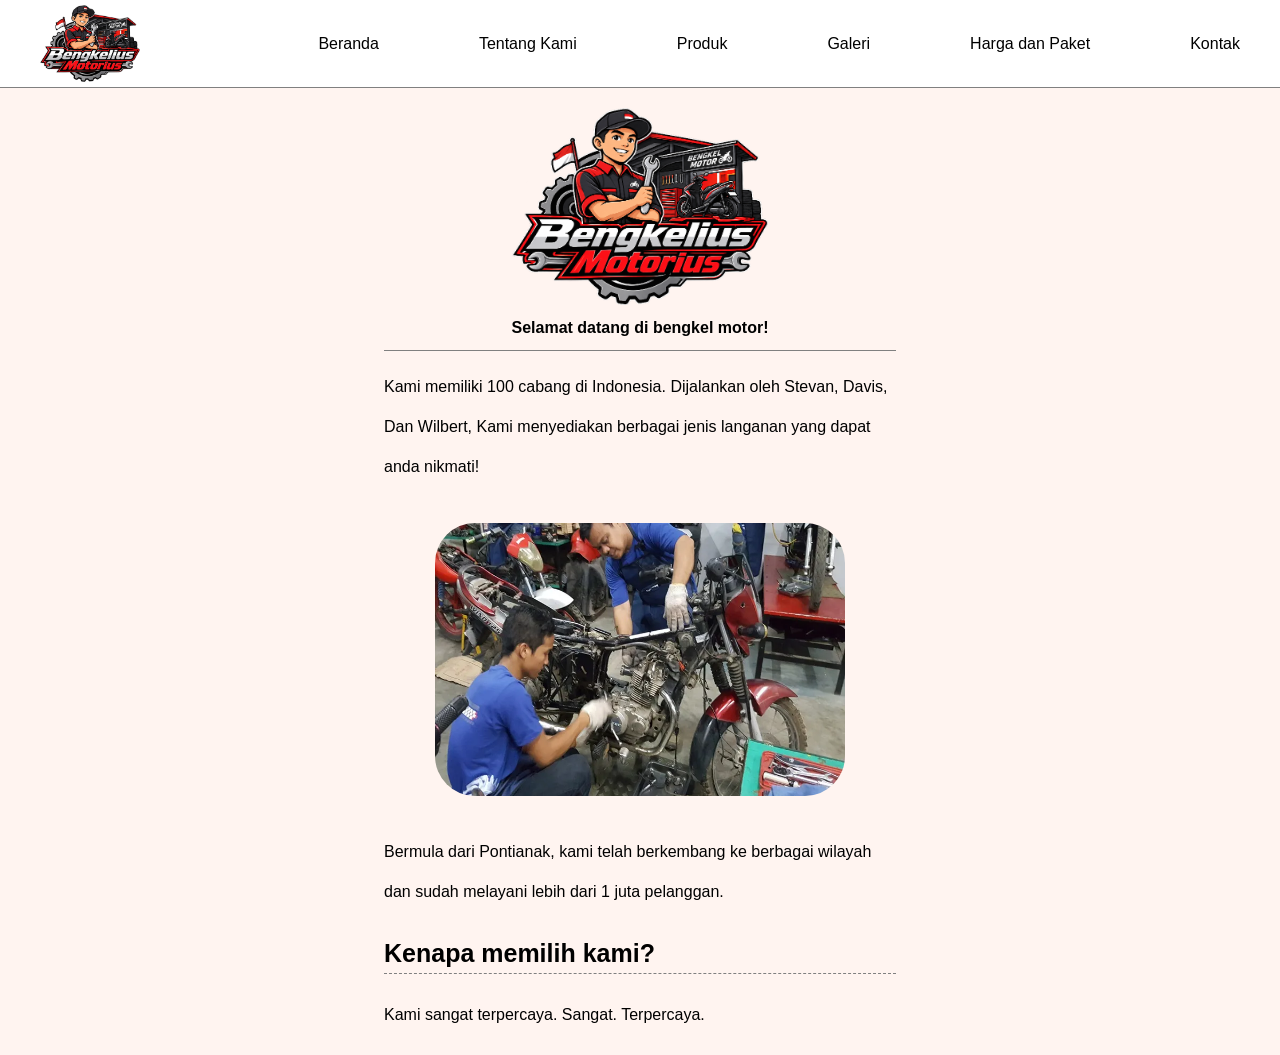
<file: index.html>
<!doctype html>
<html lang="en">
    <head>
        <meta charset="UTF-8" />
        <meta name="viewport" content="width=device-width, initial-scale=1.0" />
        <title>Beranda</title>

        <link rel="stylesheet" href="styles/global.css" />
        <link rel="stylesheet" href="styles/index.css" />
    </head>
    <body>
        <!-- navbar -->
        <div class="navbar">
            <img src="assets/images/logo/logo.png" alt="Logo" />
            <a href="index.html" class="active">Beranda</a>
            <a href="pages/about.html">Tentang Kami</a>
            <a href="pages/products.html">Produk</a>
            <a href="pages/gallery.html">Galeri</a>
            <a href="pages/pricing.html">Harga dan Paket</a>
            <a href="pages/contact.html">Kontak</a>
        </div>

        <main>
            <div class="title">
                <img src="assets/images/logo/logo.png" alt="" />
                <h2>Selamat datang di bengkel motor!</h2>
            </div>
            <div class="content">
                <p>
                    Kami memiliki 100 cabang di Indonesia. Dijalankan oleh Stevan, Davis, Dan Wilbert, Kami menyediakan
                    berbagai jenis langanan yang dapat anda nikmati!
                </p>
                <div class="content-img"><img src="assets/images/hero/foto-bengkel.png" alt="Foto bengkel" /></div>
                <p>
                    Bermula dari Pontianak, kami telah berkembang ke berbagai wilayah dan sudah melayani lebih dari 1
                    juta pelanggan.
                </p>
                <h2>Kenapa memilih kami?</h2>
                <p>Kami sangat terpercaya. Sangat. Terpercaya.</p>
            </div>
        </main>
    </body>
</html>
</file>
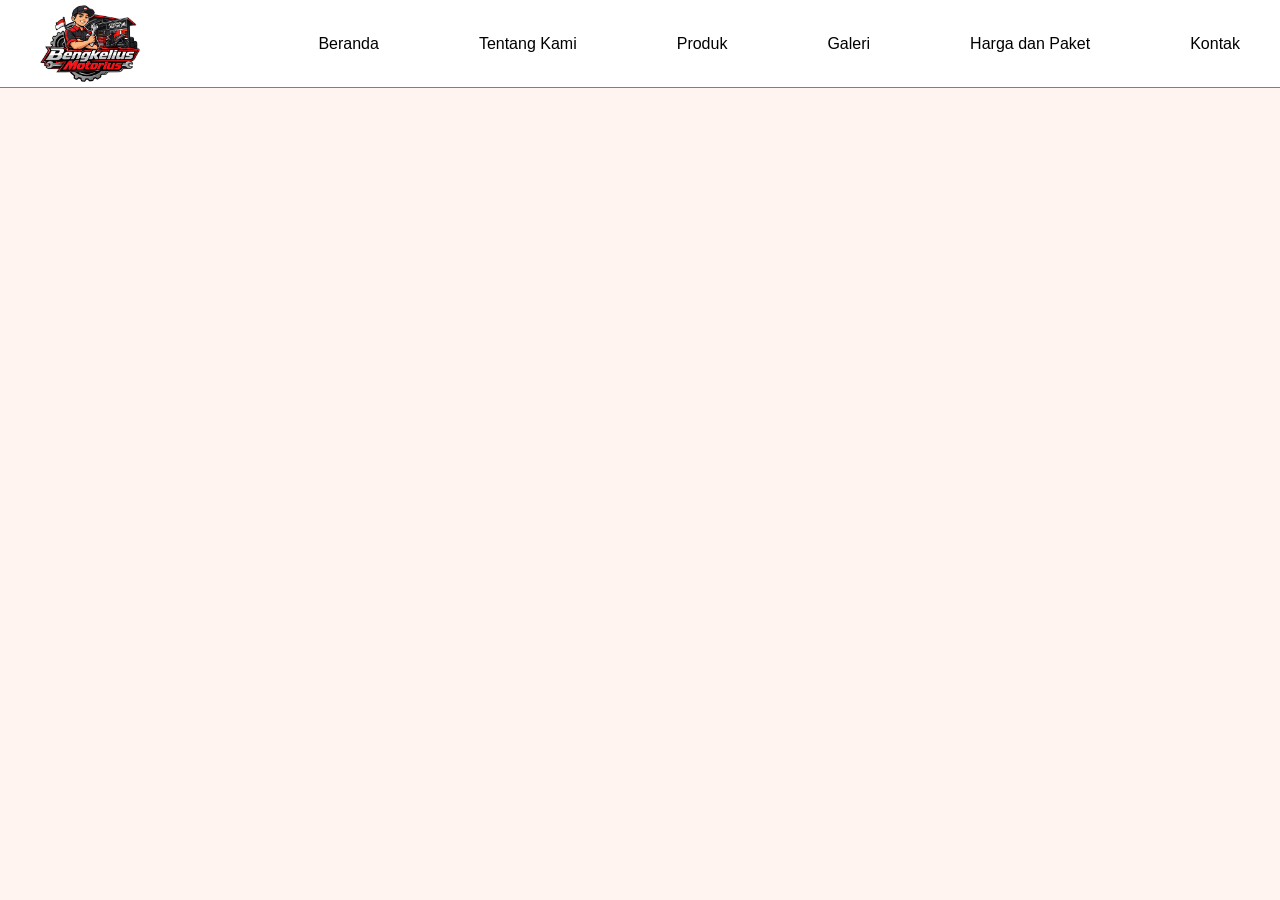
<file: pages/about.html>
<!doctype html>
<html lang="en">
    <head>
        <meta charset="UTF-8" />
        <meta name="viewport" content="width=device-width, initial-scale=1.0" />
        <title>Tentang Kami</title>

        <link rel="stylesheet" href="../styles/global.css" />
    </head>
    <body>
        <!-- navbar -->
        <div class="navbar">
            <img src="../assets/images/logo/logo.png" alt="Logo" />
            <a href="../index.html">Beranda</a>
            <a href="about.html" class="active">Tentang Kami</a>
            <a href="products.html">Produk</a>
            <a href="gallery.html">Galeri</a>
            <a href="pricing.html">Harga dan Paket</a>
            <a href="contact.html">Kontak</a>
        </div>
    </body>
</html>
</file>
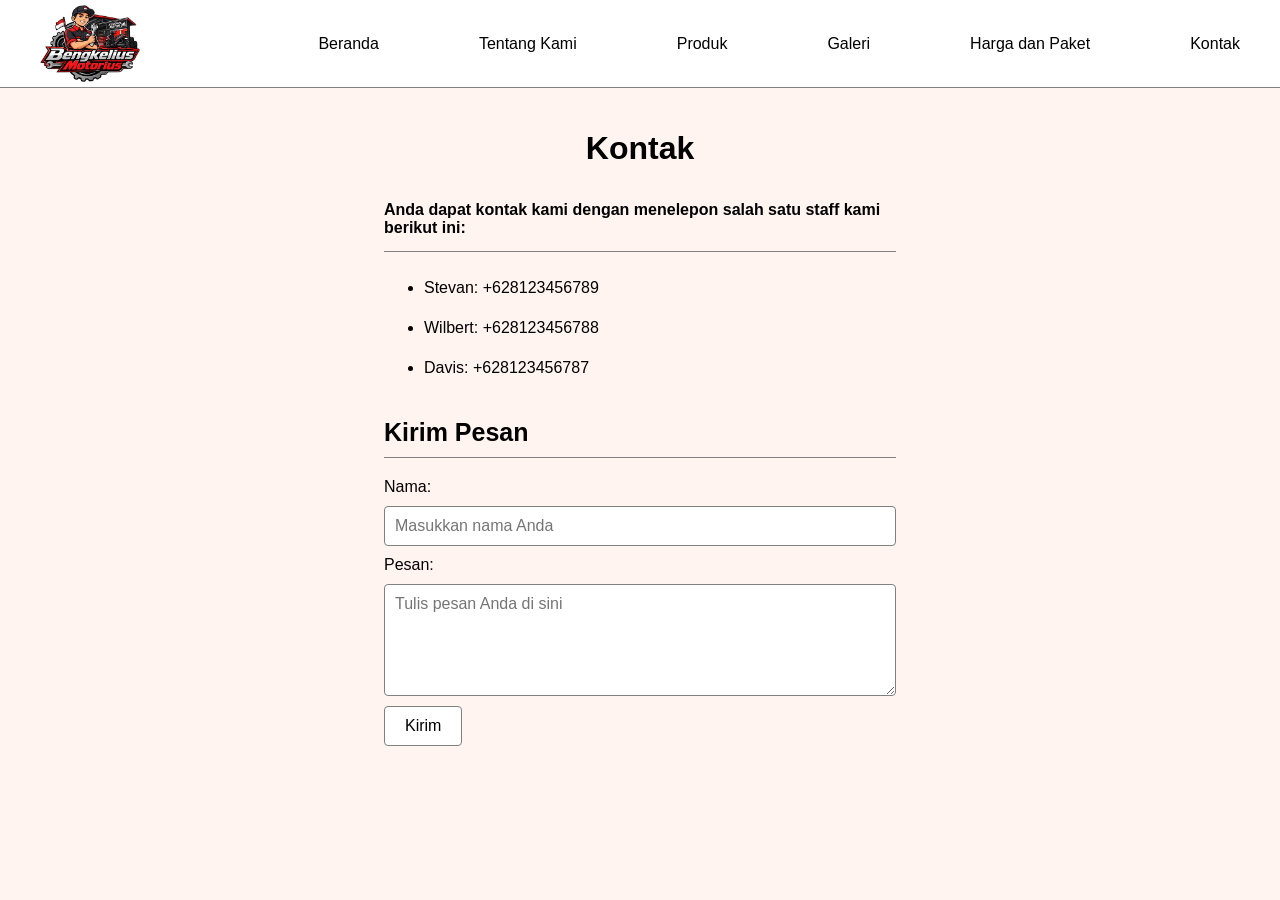
<file: pages/contact.html>
<!doctype html>
<html lang="en">
    <head>
        <meta charset="UTF-8" />
        <meta name="viewport" content="width=device-width, initial-scale=1.0" />
        <title>Kontak</title>

        <link rel="stylesheet" href="../styles/global.css" />
        <link rel="stylesheet" href="../styles/contact.css" />
    </head>
    <body>
        <!-- navbar -->
        <div class="navbar">
            <img src="../assets/images/logo/logo.png" alt="Logo" />
            <a href="../index.html">Beranda</a>
            <a href="about.html">Tentang Kami</a>
            <a href="products.html">Produk</a>
            <a href="gallery.html">Galeri</a>
            <a href="pricing.html">Harga dan Paket</a>
            <a href="contact.html" class="active">Kontak</a>
        </div>

        <!-- main content -->
        <main>
            <div class="title">
                <h1>Kontak</h1>
                <h2>Anda dapat kontak kami dengan menelepon salah satu staff kami berikut ini:</h2>
            </div>
            <div class="content">
                <ul>
                    <li>Stevan: +628123456789</li>
                    <li>Wilbert: +628123456788</li>
                    <li>Davis: +628123456787</li>
                </ul>
            </div>

            <!-- contact form -->
            <div class="contact-form">
                <h2>Kirim Pesan</h2>

                <form onsubmit="event.preventDefault()">
                    <label for="name">Nama:</label>
                    <input type="text" id="name" name="name" placeholder="Masukkan nama Anda" required />

                    <label for="message">Pesan:</label>
                    <textarea
                        id="message"
                        name="message"
                        rows="5"
                        placeholder="Tulis pesan Anda di sini"
                        required
                    ></textarea>

                    <button type="submit">Kirim</button>
                </form>
            </div>
        </main>
    </body>
</html>
</file>
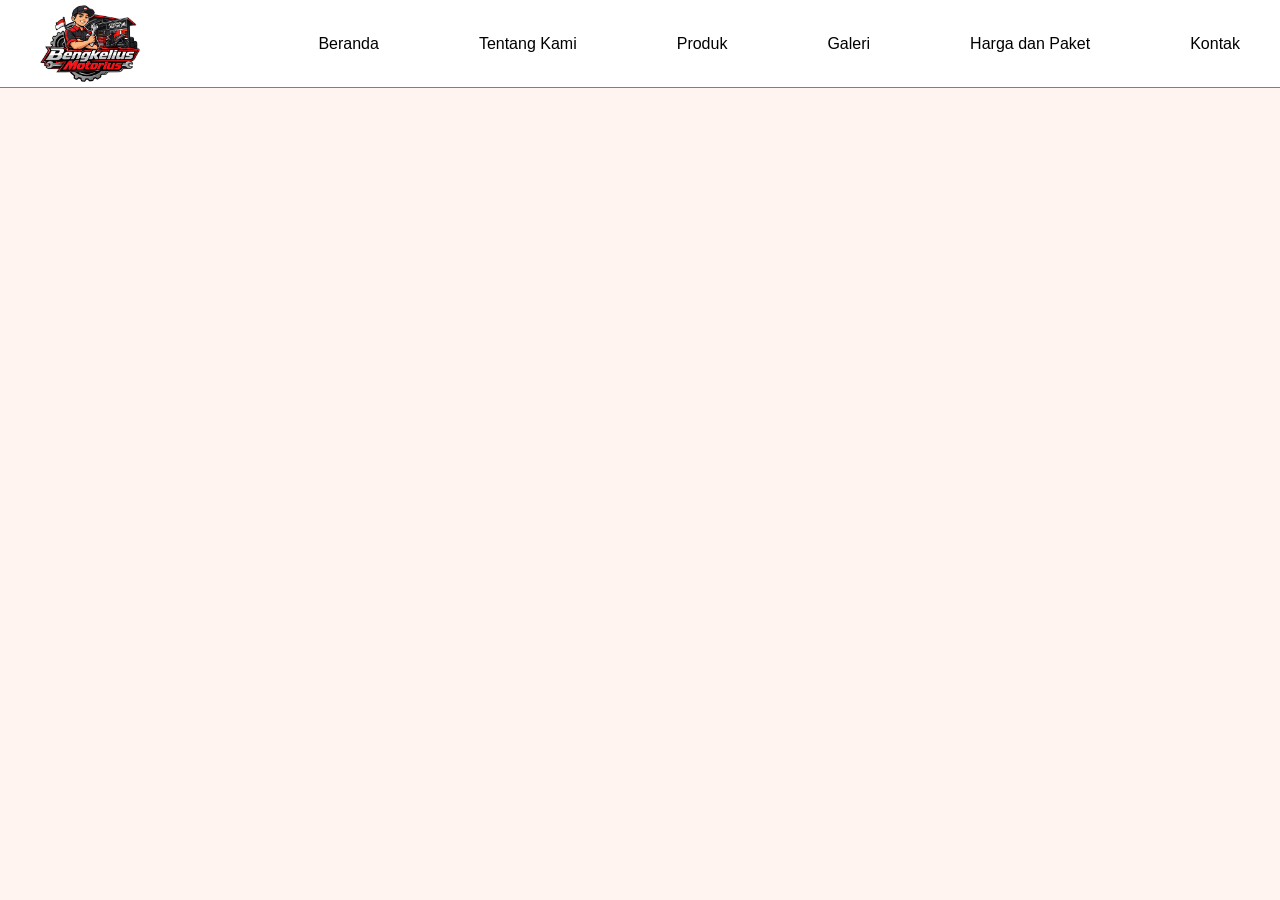
<file: pages/gallery.html>
<!doctype html>
<html lang="en">
    <head>
        <meta charset="UTF-8" />
        <meta name="viewport" content="width=device-width, initial-scale=1.0" />
        <title>Galeri</title>

        <link rel="stylesheet" href="../styles/global.css" />
    </head>
    <body>
        <!-- navbar -->
        <div class="navbar">
            <img src="../assets/images/logo/logo.png" alt="Logo" />
            <a href="../index.html">Beranda</a>
            <a href="about.html">Tentang Kami</a>
            <a href="products.html">Produk</a>
            <a href="gallery.html" class="active">Galeri</a>
            <a href="pricing.html">Harga dan Paket</a>
            <a href="contact.html">Kontak</a>
        </div>
    </body>
</html>
</file>
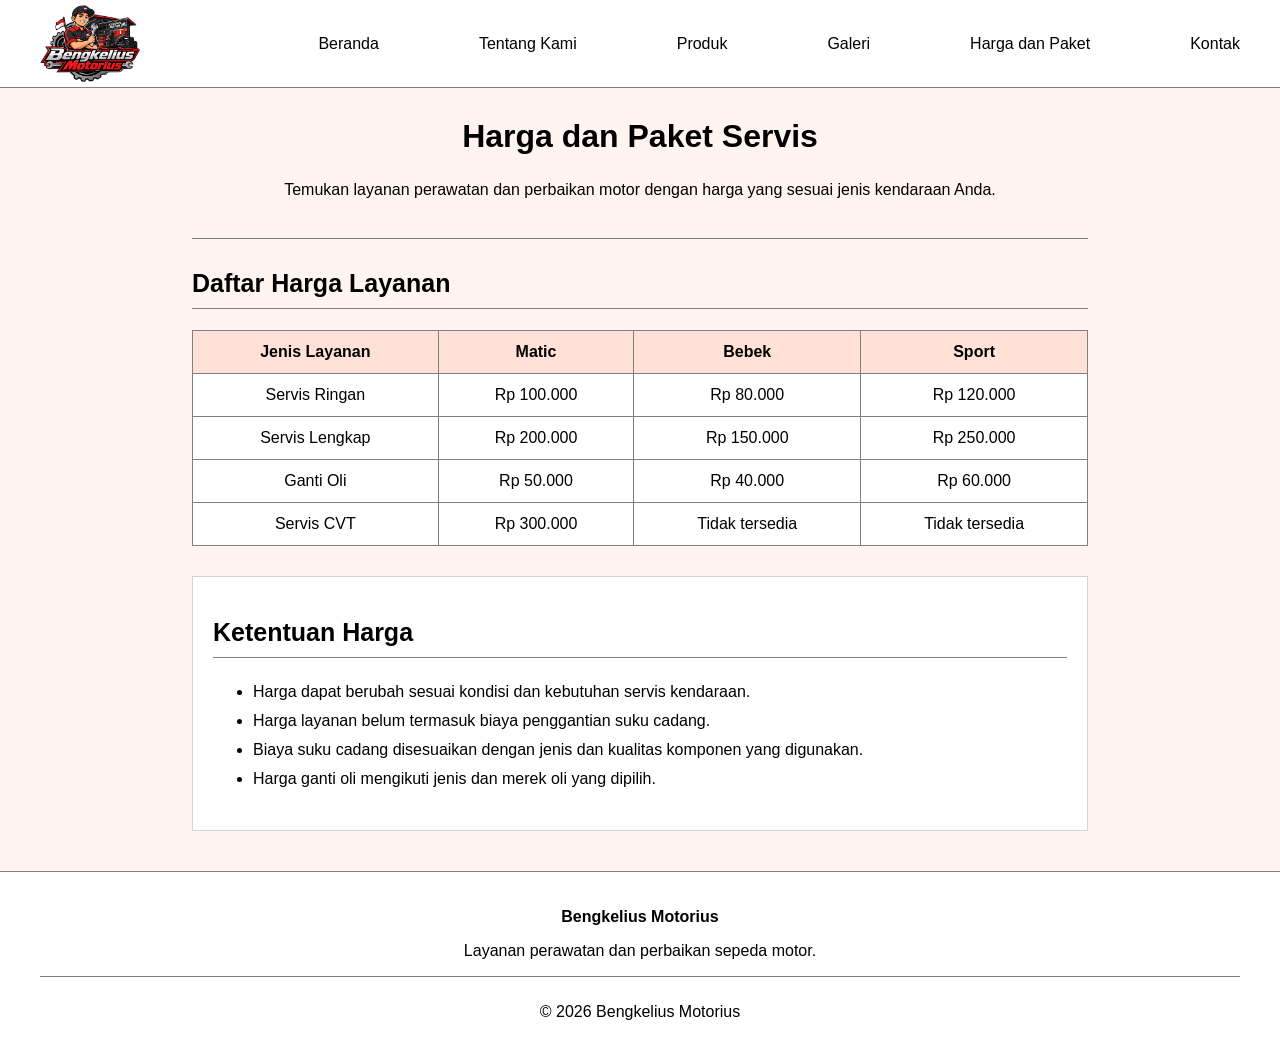
<file: pages/pricing.html>
<!doctype html>
<html lang="en">
    <head>
        <meta charset="UTF-8" />
        <meta name="viewport" content="width=device-width, initial-scale=1.0" />
        <title>Harga dan Paket</title>

        <link rel="stylesheet" href="../styles/global.css" />
        <link rel="stylesheet" href="../styles/pricing.css" />
    </head>
    <body>
        <!-- navbar -->
        <div class="navbar">
            <img src="../assets/images/logo/logo.png" alt="Logo" />
            <a href="../index.html">Beranda</a>
            <a href="about.html">Tentang Kami</a>
            <a href="products.html">Produk</a>
            <a href="gallery.html">Galeri</a>
            <a href="pricing.html" class="active">Harga dan Paket</a>
            <a href="contact.html">Kontak</a>
        </div>

        <!-- main content -->
        <main>
            <!-- header -->
            <header class="pricing-header">
                <h1>Harga dan Paket Servis</h1>
                <p>
                    Temukan layanan perawatan dan perbaikan motor dengan harga
                    yang sesuai jenis kendaraan Anda.
                </p>
            </header>

            <!-- table pricing -->
            <section class="pricing-section">
                <h2>Daftar Harga Layanan</h2>

                <table>
                    <thead>
                        <tr>
                            <th>Jenis Layanan</th>
                            <th>Matic</th>
                            <th>Bebek</th>
                            <th>Sport</th>
                        </tr>
                    </thead>

                    <tbody>
                        <tr>
                            <td>Servis Ringan</td>
                            <td>Rp 100.000</td>
                            <td>Rp 80.000</td>
                            <td>Rp 120.000</td>
                        </tr>

                        <tr>
                            <td>Servis Lengkap</td>
                            <td>Rp 200.000</td>
                            <td>Rp 150.000</td>
                            <td>Rp 250.000</td>
                        </tr>

                        <tr>
                            <td>Ganti Oli</td>
                            <td>Rp 50.000</td>
                            <td>Rp 40.000</td>
                            <td>Rp 60.000</td>
                        </tr>

                        <tr>
                            <td>Servis CVT</td>
                            <td>Rp 300.000</td>
                            <td>Tidak tersedia</td>
                            <td>Tidak tersedia</td>
                        </tr>
                    </tbody>
                </table>
            </section>

            <!-- ketentuan harga -->
            <section class="pricing-notes">
                <h2>Ketentuan Harga</h2>

                <ul>
                    <li>
                        Harga dapat berubah sesuai kondisi dan
                        kebutuhan servis kendaraan.
                    </li>
                    <li>
                        Harga layanan belum termasuk biaya penggantian suku
                        cadang.
                    </li>
                    <li>
                        Biaya suku cadang disesuaikan dengan jenis dan kualitas
                        komponen yang digunakan.
                    </li>
                    <li>
                        Harga ganti oli mengikuti jenis dan merek oli yang
                        dipilih.
                    </li>
                </ul>
            </section>
        </main>

        <!-- footer -->
        <footer class="footer">
            <div class="footer-info">
                <h3>Bengkelius Motorius</h3>
                <p>
                    Layanan perawatan dan perbaikan sepeda motor.
                </p>
            </div>

            <!-- copyright -->
            <div class="footer-bottom">
                <p>
                    &copy; 2026 Bengkelius Motorius
                </p>
            </div>
        </footer>

    </body>
</html>
</file>
<file: styles/global.css>
/* global styling */
* {
    font-family: Arial, Helvetica, sans-serif;
    font-size: 16px;
}

body {
    background-color: rgb(255, 244, 240);
    margin: 0px;
}

/* navbar */
/* placed *outside* of header so that it can stick */
.navbar {
    position: sticky;
    top: 0;
    z-index: 1000;

    display: flex;
    justify-content: flex-end;
    align-items: center;
    gap: 100px;
    padding: 5px 40px;
    background-color: white;
    border-bottom: 1px solid gray;
}

.navbar a {
    text-decoration: none;
    color: black;
}

.navbar img {
    width: 100px;
    margin-right: auto;
}

/* main */
main {
    width: 40%;
    margin: 20px auto;
}

/* hero/title part */
.title {
    display: flex;
    align-items: center;
    justify-content: center;
    flex-direction: column;
    border-bottom: 1px solid gray;
}

.title img {
    width: 50%;
}

.title h1 {
    font-size: 32px;
}

/* content */
.content h2 {
    font-size: 25px;
    border-bottom: 1px solid gray;
}

.content {
    line-height: 40px;
}

.content img {
    display: block;
    width: 60%;
    margin: 20px auto;
}
</file>
<file: styles/index.css>
/* main {
    width: 40%;
    margin: 20px auto;
}

.title {
    display: flex;
    align-items: center;
    justify-content: center;
    flex-direction: column;
    border-bottom: 1px solid gray;
}



.title h2 {
    font-size: 25px;
}

.content {
    line-height: 40px;
} */

.content .content-img {
    display: flex;
    align-items: center;
    justify-content: center;
}

.content .content-img img {
    width: 80%;
    border-radius: 40px 40px;
}

.content h2 {
    border-bottom: 1px dashed gray;
}
</file>
<file: styles/contact.css>
.contact-form {
    margin-top: 30px;
}

.contact-form h2 {
    font-size: 25px;
    border-bottom: 1px solid gray;
    padding-bottom: 10px;
}

.contact-form form {
    display: flex;
    flex-direction: column;
    gap: 10px;
}

.contact-form input,
.contact-form textarea {
    font-family: Arial, Helvetica, sans-serif;
    font-size: 16px;
    padding: 10px;
    border: 1px solid gray;
    border-radius: 4px;
}

.contact-form textarea {
    resize: vertical;
}

.contact-form button {
    width: fit-content;
    padding: 10px 20px;
    background-color: white;
    border: 1px solid gray;
    border-radius: 4px;
    cursor: pointer;
}

.contact-form button:hover {
    background-color: aliceblue;
}
</file>
<file: styles/pricing.css>
/* main content */
main {
    width: 70%;
    margin: 30px auto;
}

/* pricing header */
.pricing-header {
    text-align: center;
    border-bottom: 1px solid gray;
    padding-bottom: 20px;
}

.pricing-header h1 {
    font-size: 32px;
}

.pricing-header p {
    line-height: 1.6;
}

/* pricing table */
.pricing-section {
    margin-top: 30px;
}

.pricing-section h2 {
    font-size: 25px;
    border-bottom: 1px solid gray;
    padding-bottom: 10px;
}

.pricing-section table {
    width: 100%;
    border-collapse: collapse;
    background-color: white;
}

.pricing-section th,
.pricing-section td {
    border: 1px solid gray;
    padding: 12px;
    text-align: center;
}

.pricing-section th {
    background-color: rgb(255, 225, 215);
    font-weight: bold;
}

.pricing-section td {
    background-color: white;
}

/* pricing notes */
.pricing-notes {
    margin-top: 30px;
    padding: 20px;
    background-color: white;
    border: 1px solid lightgray;
}

.pricing-notes h2 {
    font-size: 25px;
    border-bottom: 1px solid gray;
    padding-bottom: 10px;
}

.pricing-notes ul {
    line-height: 1.8;
}

/* responsive design */
@media (max-width: 768px) {
    main {
        width: 90%;
    }

    .pricing-section {
        overflow-x: auto;
    }

    .pricing-section table {
        min-width: 600px;
    }
}

/* footer */

.footer {
    background-color: white;
    border-top: 1px solid gray;
    padding: 20px 40px;
    margin-top: 40px;
}

.footer-info {
    text-align: center;
}

.footer-bottom {
    text-align: center;
    border-top: 1px solid gray;
    padding-top: 10px;
    margin-top: 10px;
}
</file>
